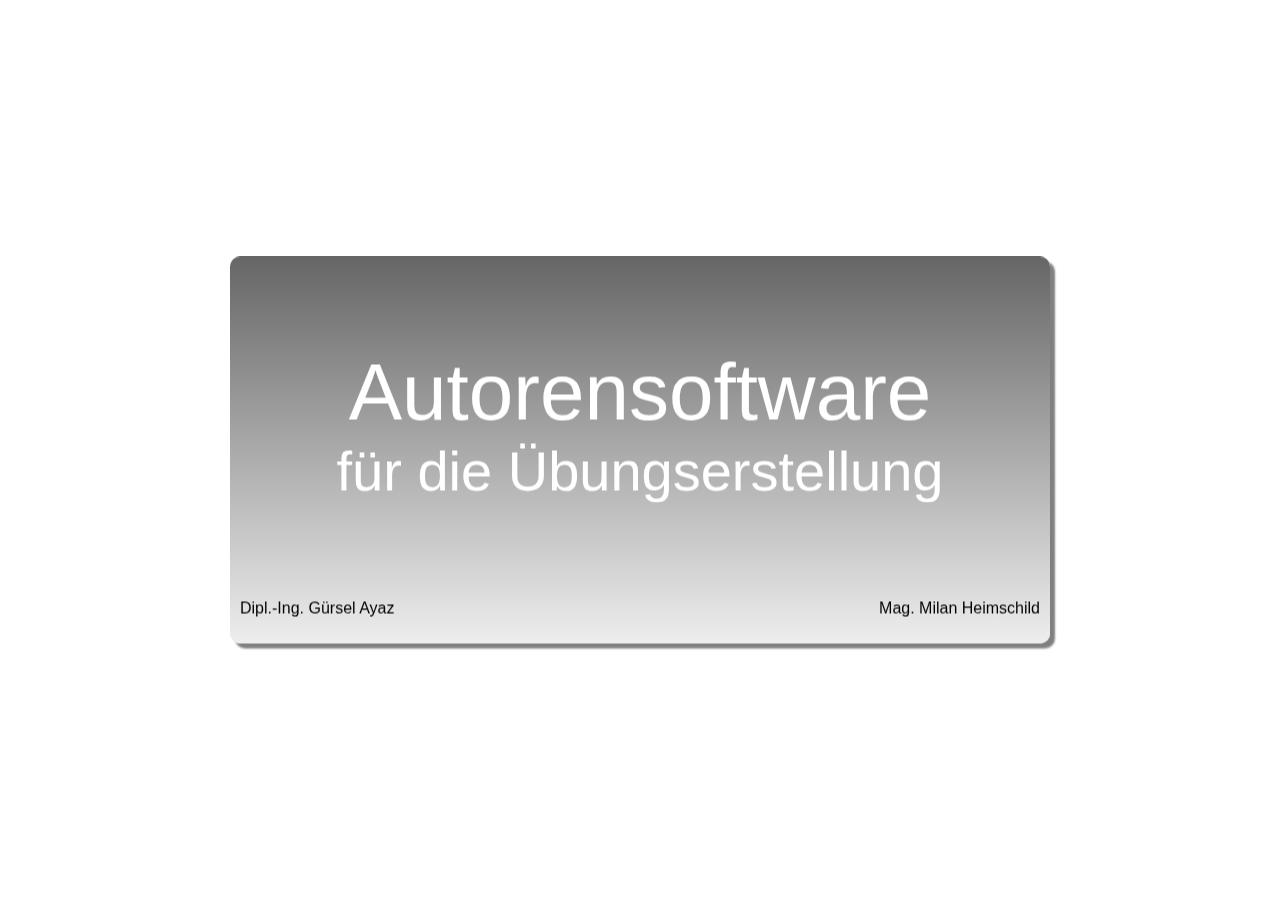
<file: doc/presentation/index.html>
<html>
	<head>
		<meta http-equiv="Content-Type" content="text/html; charset=UTF-8">
    <link rel="stylesheet" type="text/css" href="impress.css">
	</head>
	
	<body>
	
		<div id="impress">
			
			<!-- slide 1 -->
			<div id="start" class="step slide" data-x="0" data-y="0">
				<p class="title">
					Autorensoftware<br />
					<span class="subtitle">für die Übungserstellung</span>
				</p>
				<p style="float:left">
					Dipl.-Ing. Gürsel Ayaz
				</p>
				<p style="float:right">
					Mag. Milan Heimschild
				</p>
			</div>
			
			<!-- slide 2 -->
			<div id="idea1" class="step slide" data-x="1500" data-y="0">
				<p class="title">Idee</p>
				<p>
					<ul>
						<li>Übungserstellung im Browser durch einen Autor (Lehrer oder andere befähigte Person)</li>
						<li>Unterschiedliche Übungstypen (Freitext-Übungen, Multiple Choice, Single Choice, Zuordnungsübungen, etc.)</li>
						<li>Kombinieren von Übungstypen in einer Übungseinheit</li>
						<li>Kategorisierung der Übungen</li>
							<ul>
								<li>nach Fächern (Deutsch, Geographie, Biologie)</li>
								<li>nach Stufen (1.Klasse, 2.Klasse)</li>
								<li>nach Schwierigkeitsstufen</li>
							</ul>
						<li>Wiederverwenden von erstellten Übungen (Übungspool)</li>
						<li>Zuweisung der Übungen zu Personen und Gruppen (Benutzerverwaltung)</li>
					</ul>
				</p>
			</div>
			
			<!-- slide 3 -->
			<div id="idea2" class="step slide" data-x="3000" data-y="0">
				<p class="title">Idee</p>
				<p>
					<ul>
						<li>Vorgabe einer Lösungsmenge für eine Übung</li>
						<li>Manuelle und automatische Auswertung der Übungen ermöglichen</li>
						<li>Flexibles Bewertungssystem (jeder Lehrer kann sein eigenes Bewertungssystem haben)</li>
						<li>Zeitplanung der Übungen (Scheduling)</li>
						<li>Übungslösung optional auf Zeit</li>
						<li>Übungsübersicht für den Autor (abgeschlossene Übungen)</li>
					</ul>
				</p>
			</div>
			
			<!-- slide 4 -->
			<div id="user" class="step slide" data-x="4500" data-y="0">
				<p class="title">Benutzerverwaltung</p>
				<p>
					<ul>
						<li>Es gibt Rollen mit unterschiedlichen Rechten</li>
						<li>Lehrer können Übungen erstellen, bearbeiten, löschen</li>
						<li>Schüler od. Gruppen (Klassen) können Übungen anschauen und absolvieren</li>
						<li>Erstellen von Benutzern od. Gruppen (Klassen) und zuweisen von Rollen</li>
					</ul>
				</p>
			</div>
			
			<!-- slide 5 -->
			<div id="print_statistic" class="step slide" data-x="6000" data-y="0">
				<p class="title">Druck und Statistik</p>
				<p>
					<ul>
						<li>Drucken der Übungen</li>
						<li>Statistische Auswertungen zum ermitteln der Stärken und Schwächen der Schüler</li>
							<ul>
								<li>Leistungskurve der Schüler pro Fach</li>
								<li>Auswertungen nach Fächern</li>
								<li>Auswertungen nach Übungstypen und Übungseinheiten</li>
							</ul>
						<li>Schüler können Übungen durch Sternenvergabe bewerten</li>
					</ul>
				</p>
			</div>
			
			<!-- slide 6 -->
			<div id="multimedia" class="step slide" data-x="7500" data-y="0">
				<p class="title">Multimediageräte und Modi</p>
				<p>
					<ul>
						<li>Übungserstellung nur am Desktop-Computer</li>
						<li>Darstellung der Inhalte auf mobilen Endgeräten (Smartphones, Tablets) auch möglich</li>
							<ul>
								<li>Ermöglicht die Übungslösung an jedem beliebigen Ort</li>
							</ul>
						<li>Trainings-Modus (ohne zeitliches Kriterium)</li>
						<li>Zeit-Modus (Countdown od. Zeitmessung)</li>
					</ul>
				</p>
			</div>
			
			<!-- slide 7 -->
			<div id="advantages" class="step slide" data-x="9000" data-y="0">
				<p class="title">Vorteile</p>
				<p>
					<ul>
						<li>Zeitersparnis für Lehrer aufgrund:</li>
							<ul>
								<li>automatische Auswertung durch vorgegebene Lösungsmenge (nicht für alle Übungstypen möglich)</li>
								<li>Verwendung von existierenden Übungen (Wiederverwendung)</li>
								<li>Benutzerinteraktive Übungserstellung direkt im Browser (drag & drop)</li>
							</ul>						
						<li>Übungserstellung von überall möglich (Internetverbindung vorausgesetzt)</li>
						<li>Keine Installationen clientseitig notwendig</li>
						<li>Schüler können im Trainings-Modus üben (Vorbereitung auf Tests)</li>
					</ul>
				</p>
			</div>			
		</div>
		
		<script src="impress.js"></script>
		<script>impress().init();</script>
	</body>
</html>
</file>
<file: doc/presentation/impress.css>
html, body {
    font-family: Arial, Verdana, sans-serif;
}

.slide {
    background: -webkit-linear-gradient(top, #666, #eee);
    background: -moz-linear-gradient(top, #666, #eee);
    padding: 10px;
    border-radius: 10px;
    box-shadow: 5px 5px 2px #808080;
    width:800px;
}

.title {
    color: #fff;
    text-align:center;
    font-size: 5em;
}

.subtitle {
    font-size: 0.7em;
}

#start {
}
</file>
